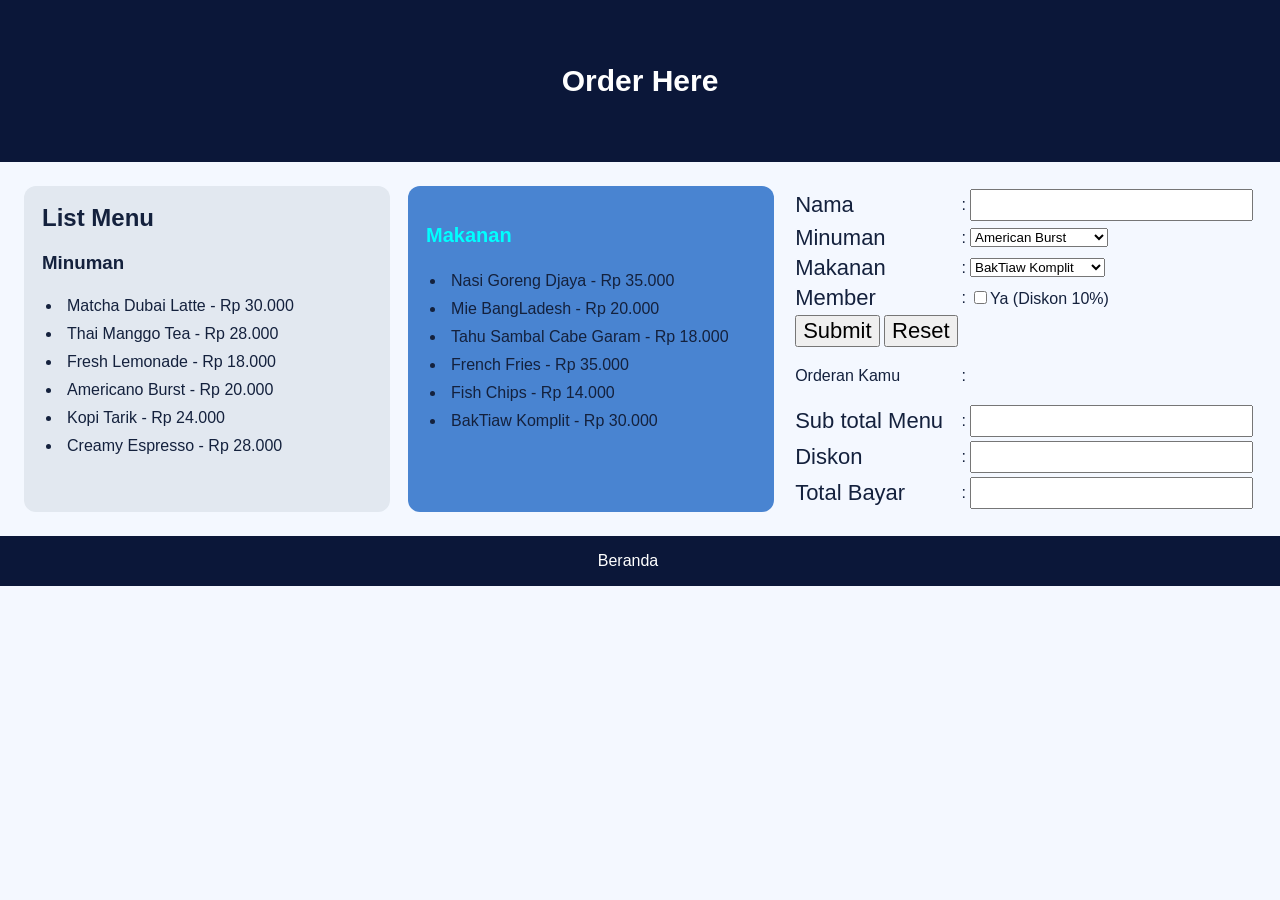
<file: menu.html>
<!DOCTYPE html>
<html lang="en">
<head>
    <meta charset="UTF-8">
    <meta name="viewport" content="width=device-width, initial-scale=1.0">
    <title>Document</title>
    <link rel="stylesheet" href="style.css">
</head>
<body>
    <header>
        <h4> Order Here  </h4>
    </header>
    <main>
   <section id="beranda">
    <h2>
    List Menu
    </h2>
    <h3>Minuman </h3>
    <ul id="menu">
     <li>
      Matcha Dubai Latte - Rp 30.000
     </li>
     <li>
      Thai Manggo Tea - Rp 28.000
     </li>
     <li>
      Fresh Lemonade - Rp 18.000
     </li>
     <li>
      Americano Burst - Rp 20.000
     </li>
     <li>
      Kopi Tarik - Rp 24.000
     </li>
     <li>
      Creamy Espresso - Rp 28.000
     </li>
    </ul>
   </section>
   <aside>
    <h3> Makanan</h3>
    <ul>
        <li>
      Nasi Goreng Djaya - Rp 35.000
     </li>
        <li>
      Mie BangLadesh - Rp 20.000
     </li>
        <li>
      Tahu Sambal Cabe Garam - Rp 18.000
     </li>
        <li>
      French Fries - Rp 35.000
     </li>
        <li>
      Fish Chips - Rp 14.000
     </li>
        <li>
      BakTiaw Komplit - Rp 30.000
     </li>
    </ul>
   </aside>
   <table>
         <tr>
            <td><label for="nama" >Nama </label></td>
            <td>:</td>
            <td> <input type="text"  >
        </tr>
         <tr>
            <td><label for="minum">Minuman</label></td>
            <td>:</td>
            <td>
                <select name="minum" id="minum">
                    <option value="burst">American Burst</option>
                    <option value="creamy">Creamy Espresso</option>
                    <option value="lemon">Fresh Lemonade</option>
                    <option value="latte">Matcha Dubai Latte</option>
                    <option value="tea">Thai Manggo Tea</option>
                </select>
            </td>
        </tr>
         <tr>
            <td><label for="makan">Makanan</label></td>
            <td>:</td>
            <td>
                <select name="makan" id="makan">
                    <option value="Tiaw">BakTiaw Komplit</option>
                    <option value="fish">Fish Chips</option>
                    <option value="fries">French fries</option>
                    <option value="mie">Mie BangLadesh</option>
                    <option value="nasgor">Nasi Goreng Djaya</option>
                    <option value="tahu">Tahu Cabe Garam</option>
                </select>
            </td>
        </tr>
         <tr>
            <td><label for="member" > Member </label></td>
            <td>:</td>
            <td> <input type="checkbox" id="member">Ya (Diskon 10%)</td>
        </tr>
        <tr>
            <td>
                <input type="submit" onclick="hitung()">
                <input type="reset" onclick="reset()">
            </td>
        </tr>
        <tr>
            <td><p>Orderan Kamu </p></td>
             <td>:</td>
        </tr>
        
        <tr>
            <td><label for="subtotal">Sub total Menu </label></td>
            <td>:</td>
            <td> <input type="text" id="subTotal">
        </tr>
        <tr>
            <td><label for="Diskon">Diskon </label></td>
            <td>:</td>
            <td> <input type="text" id="Diskon">
        </tr>
        <tr>
            <td><label for="totalbayar">Total Bayar </label></td>
            <td>:</td>
            <td> <input type="text" id="totalbayar">
        </tr>

        <script>
           function formatRupiah(angka) {
        return "Rp " + angka.toLocaleString("id-ID");
    }

    function hitung(event) {
        // Mencegah formulir dari reload halaman secara otomatis
        if(event) event.preventDefault();

        const minum = document.getElementById("minum").value;
        const makan = document.getElementById("makan").value;
        const isMember = document.getElementById("member").checked;

        // Hitung harga minuman berdasarkan nilai option (value)
        let hargaMinum = 0;
        switch(minum) {
            case "burst": hargaMinum = 20000; break;
            case "creamy": hargaMinum = 28000; break;
            case "lemon": hargaMinum = 18000; break;
            case "latte": hargaMinum = 30000; break;
            case "tea": hargaMinum = 28000; break;
            case "tarik": hargaMinum = 24000; break;
            default: hargaMinum = 0;
        }

        // Hitung harga makanan berdasarkan nilai option (value)
        let hargaMakan = 0;
        switch(makan) {
            case "Tiaw": hargaMakan = 30000; break;
            case "fish": hargaMakan = 14000; break;
            case "fries": hargaMakan = 35000; break;
            case "mie": hargaMakan = 20000; break;
            case "nasgor": hargaMakan = 35000; break;
            case "tahu": hargaMakan = 18000; break;
            default: hargaMakan = 0;
        }

        // Hitung Sub Total
        const subTotal = hargaMinum + hargaMakan;

        // Hitung Diskon (10% jika berstatus member)
        let nominalDiskon = 0;
        if (isMember) {
            nominalDiskon = 0.1 * subTotal;
        }

        // Hitung Total Bayar
        const totalBayar = subTotal - nominalDiskon;

        // Tampilkan hasil ke input text
        document.getElementById("subTotal").value = formatRupiah(subTotal);
        document.getElementById("Diskon").value = formatRupiah(nominalDiskon);
        document.getElementById("totalbayar").value = formatRupiah(totalBayar);
    }
        </script>
    </table>
  </main>
  <footer>
  <a href="meisya.html">Beranda</a>
  </footer>
</body>
</html>
</file>
<file: style.css>
body {
  margin:0;
  padding:36px;
  font-family:Arial,sans-serif;
  color:#14213d;
  background:#f4f8ff;
}

header h1 {
  font-size:36px;
  margin-top:0;
  text-align: center;
}

label,input,button{
  font-size:22px;
  text-align: center;
}

body {
  padding:0;
}

header {
  background:#0b1739;
  color:white;
  padding:24px;
}

header p{
  text-align: center;
}

h1 {
  font-size:30px;
  margin:0;
}

nav {
  background:#0000FF ;
  text-align: center;
  padding:18px;
}

a {
  color:white;
  font: size 15px;
  margin-right:24px;
  text-decoration:none;
}

main {
  display:flex;
  gap:18px;
  padding:24px;
}

section {
  flex:1;
   padding:18px;
  border-radius:12px;
  background-color: #e2e8f0;
}

aside {
  flex:1;
  background:#4984d1;
  padding:18px;
  border-radius:12px;
}

h2 {
  font-size:24px;
  margin-top:0;
 
}
li{
  padding: 5px;
}

ul{
    padding-left: 20px;
}
aside h3{
  font-size: 20px;
  color: aqua;
}
nav p {
  font-size:18px;
  line-height:1.6;
}

footer {
  background:#0b1739;
  padding:16px 24px;
  font-size:16px;
  text-align: center;
  color: #e2e8f0;
}
header h4{
  font-size: 30px;
  text-align: center;
}
h5{
  font-size: 25px;
  text-align: center;
  color: #4984d1;
}
table{
  text-align: left;

}
</file>
